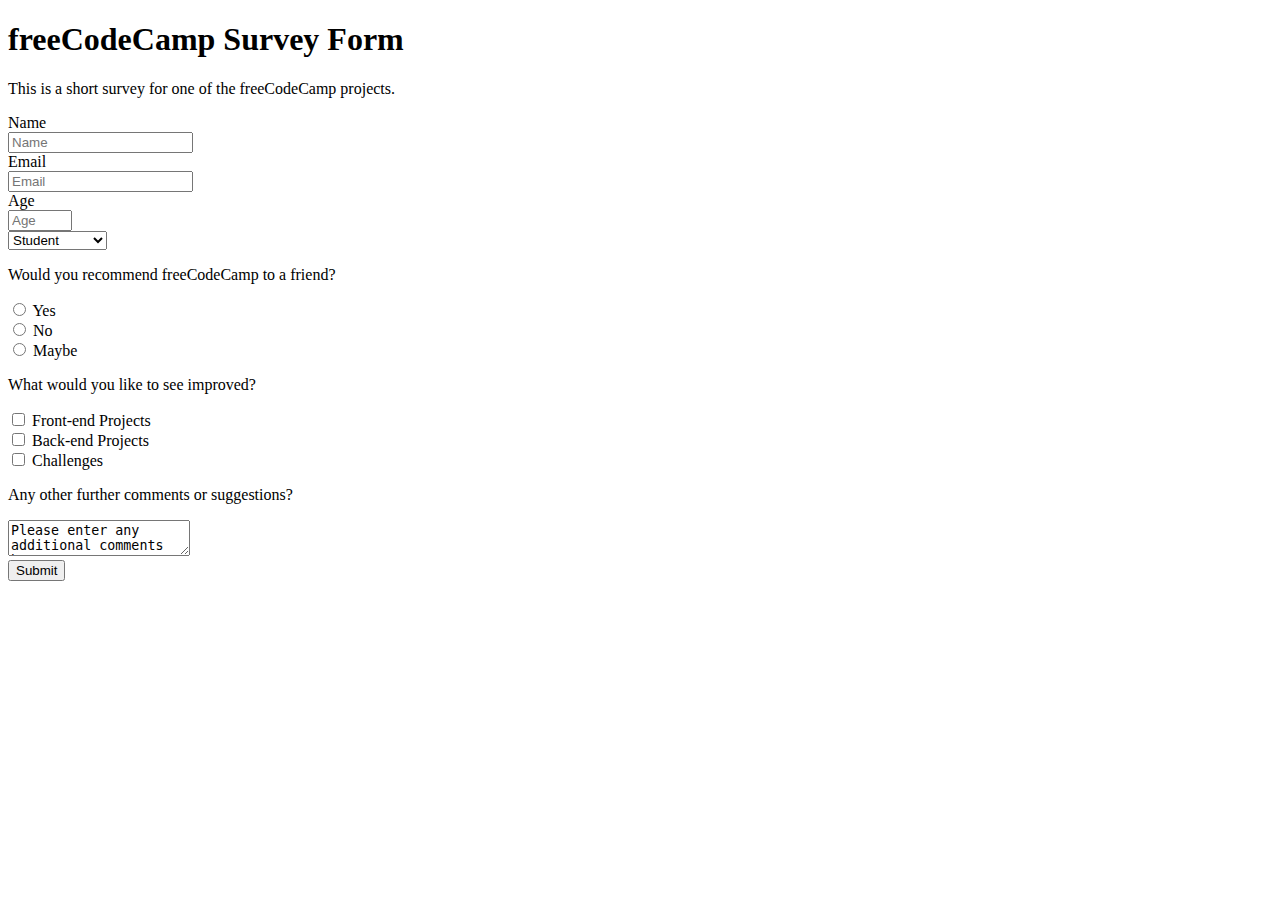
<file: survey-form/index.html>
<!DOCTYPE html>
<html>
    <head>
        <title>Survey Form</title>
    </head>
    <body>
        <h1 id="title">freeCodeCamp Survey Form</h1>
        <p id="description">This is a short survey for one of the freeCodeCamp projects.</p>
        <form id="survey-form">
            <label id="name-label" for="Name">Name</label><br>
            <input type="text" id="name" placeholder="Name" name="Name" required><br>
            <label id="email-label" for="Email">Email</label><br>
            <input type="email" id="email" placeholder="Email" name="Email" required><br>
            <label id="number-label" for="Number">Age</label><br>
            <input type="number" min="12" max="130" id="number" placeholder="Age" name="Number"><br>
            <select id="dropdown">
                <option value="Student">Student</option>
                <option value="Full-time Job">Full-time Job</option>
            </select>

            <p>Would you recommend freeCodeCamp to a friend?</p>
            <input type="radio" name="recommend" value="Yes">
            <label for="Yes">Yes</label><br>
            <input type="radio" name="recommend" value="No">
            <label for="No">No</label><br>
            <input type="radio" name="recommend" value="Maybe">
            <label for="Maybe">Maybe</label>

            <p>What would you like to see improved?</p>
            <input type="checkbox" name="improvements" value="Front-end Projects">
            <label for="Front-end Projects">Front-end Projects</label><br>
            <input type="checkbox" name="improvements" value="Back-end Projects">
            <label for="Back-end Projects">Back-end Projects</label><br>
            <input type="checkbox" name="improvements" value="Challenges">
            <label for="Challenges">Challenges</label><br> 

            <p>Any other further comments or suggestions?</p>
            <textarea>Please enter any additional comments here</textarea><br>
            <button id="submit">Submit</button>
        </form>
    </body>
</html>
</file>
